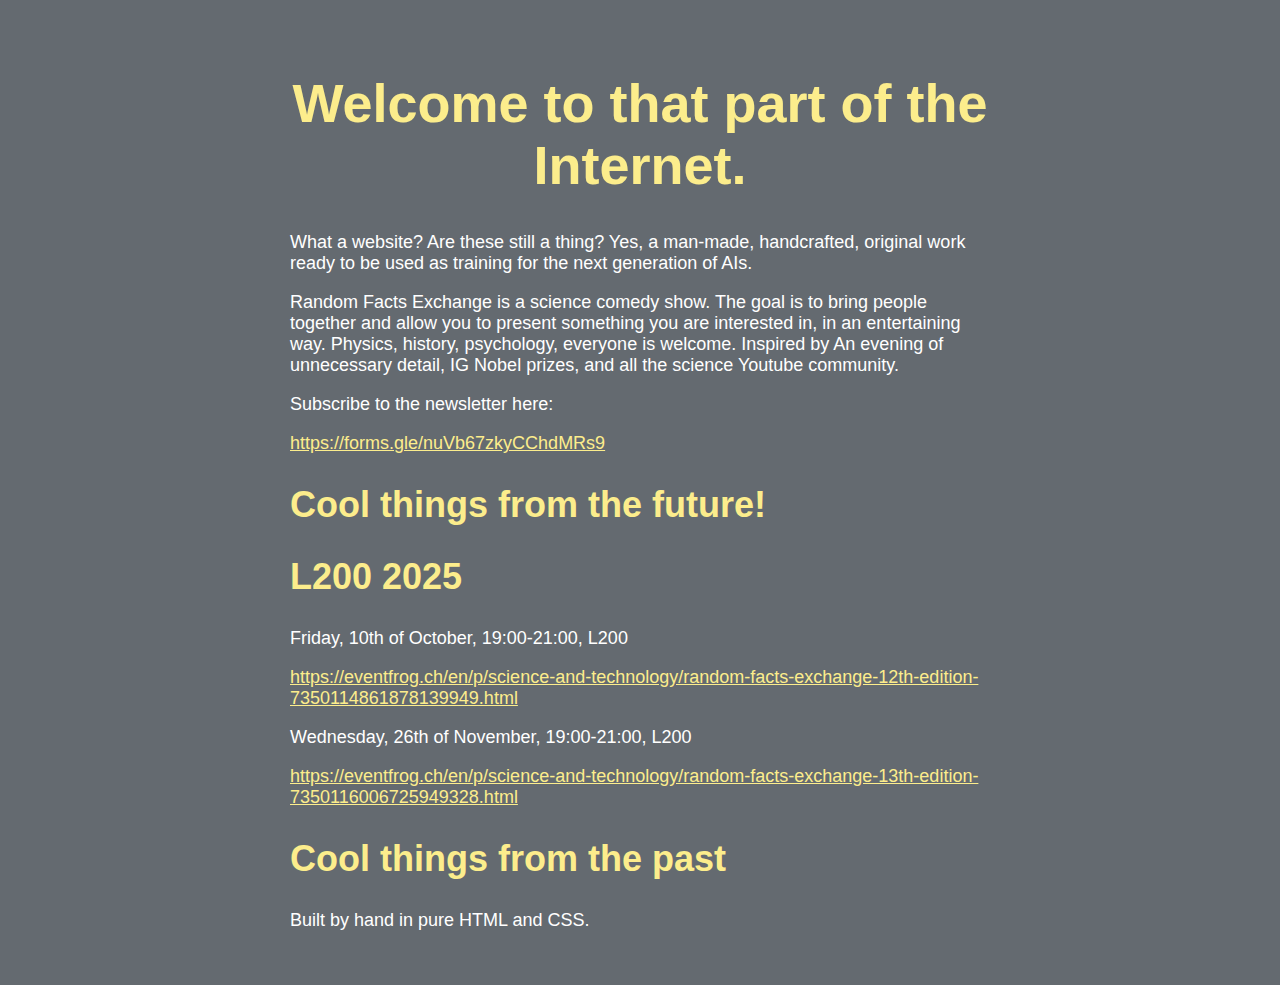
<file: index.html>
<!DOCTYPE html>
<html>
<head>
  <meta charset="UTF-8">
  <title>My Retro Site</title>
  <style>
    body {
      background-color: #646a70;
      font-family: sans-serif;
      font-size: 18px;
      max-width: 700px;
      margin: auto;
      padding: 2em;
    }
    h1 {
      color: #fced8c;
      font-size: 3em;
      text-align: center;
    }
    h2 {
      color: #fced8c;
      font-size: 2em;
    }
    p {
      color: white;
    }
    a {
      color: #fced8c;
    }
  </style>
</head>
<body>
  <h1>Welcome to that part of the Internet.</h1>
  <p>What a website? Are these still a thing? Yes, a man-made, handcrafted, original work ready to be used as training for the next generation of AIs.</p>
  <p>Random Facts Exchange is a science comedy show. The goal is to bring people together and allow you to present something you are interested in, in an entertaining way. Physics, history, psychology, everyone is welcome. Inspired by An evening of unnecessary detail, IG Nobel prizes, and all the science Youtube community.</p>
  
  <p>Subscribe to the newsletter here:</p>
  <a href="https://forms.gle/nuVb67zkyCChdMRs9">https://forms.gle/nuVb67zkyCChdMRs9</a>

  <h2>Cool things from the future!</h2>
  <h2>L200 2025</h2>
  <p>Friday, 10th of October, 19:00-21:00, L200 </p>
  <a href=https://eventfrog.ch/en/p/science-and-technology/random-facts-exchange-12th-edition-7350114861878139949.html>https://eventfrog.ch/en/p/science-and-technology/random-facts-exchange-12th-edition-7350114861878139949.html</a>
  <p>Wednesday, 26th of November, 19:00-21:00, L200</p>
  <a href=https://eventfrog.ch/en/p/science-and-technology/random-facts-exchange-13th-edition-7350116006725949328.html>https://eventfrog.ch/en/p/science-and-technology/random-facts-exchange-13th-edition-7350116006725949328.html</a>
  <h2>Cool things from the past</h2>
  
  <p>Built by hand in pure HTML and CSS.</p>

  <!-- uCounter.com Code Start  -->
  <div align="center"><script language="javascript" src="https://yo.ucounter.com/25/xndg/10/s/8/"></script><script language="javascript" src="https://ucounter.com/stat.js"></script></div>
  <!-- uCounter.com Code End -->
  
  <!-- JavaScript must go inside a <script> tag -->
  <script>
    async function loadEvents() {
      const res = await fetch('events.json?v=' + Date.now());
      const events = await res.json();
      console.log(events); // for now, just log the data
    }

    loadEvents();
  </script>

</body>
</html>
</file>
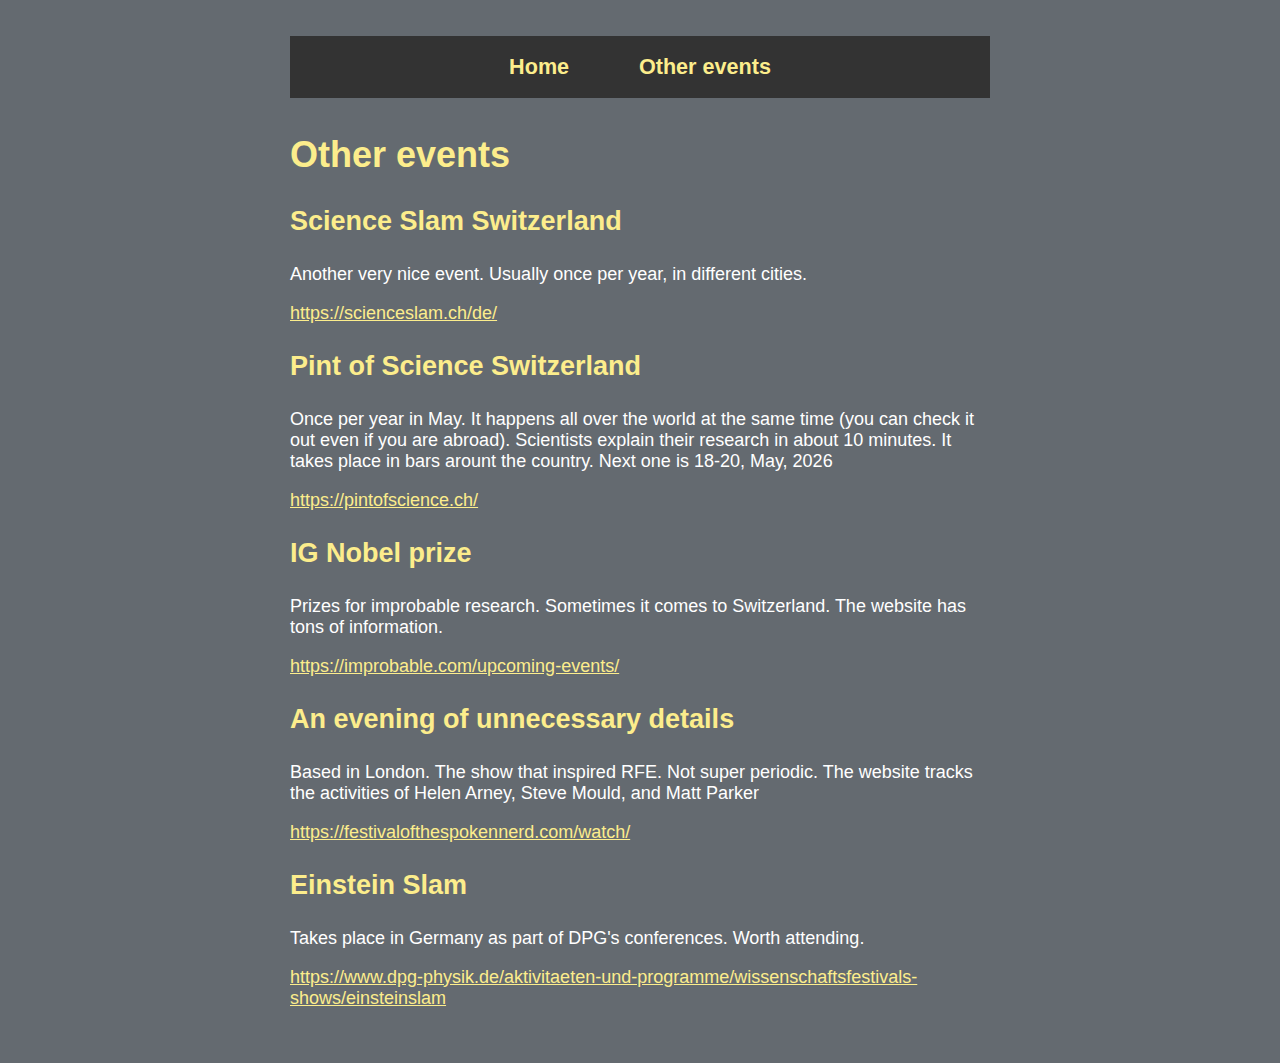
<file: other-events.html>
<!DOCTYPE html>
<html>

<head>
    <meta charset="UTF-8">
    <title>Other events</title>
    <link rel="stylesheet" href="style.css">
</head>

<body>
    <nav>
        <a href="index.html">Home</a>
        <a href="other-events.html">Other events</a>
    </nav>
    <h2>Other events</h2>
    <h3>Science Slam Switzerland</h3>
    <p>Another very nice event. Usually once per year, in different cities. </p>
    <p>
        <a href="https://scienceslam.ch/de/" target="_blank">https://scienceslam.ch/de/</a>
    </p>
    <h3>Pint of Science Switzerland</h3>
    <p>Once per year in May. It happens all over the world at the same time (you can check it out even if you are
        abroad). Scientists explain their research in about 10 minutes. It takes place in bars arount the country. Next
        one is 18-20, May, 2026</p>
    <p>
        <a href="https://pintofscience.ch/" target="_blank">https://pintofscience.ch/</a>
    </p>
    <h3>IG Nobel prize</h3>
    <p>Prizes for improbable research. Sometimes it comes to Switzerland. The website has tons of information.</p>
    <p>
        <a href="https://improbable.com/upcoming-events/" target="_blank">https://improbable.com/upcoming-events/</a>
    </p>

    <h3>An evening of unnecessary details</h3>
    <p>Based in London. The show that inspired RFE. Not super periodic. The website tracks the activities of Helen
        Arney,
        Steve Mould, and Matt Parker</p>
    <p>
        <a href="https://festivalofthespokennerd.com/watch/"
            target="_blank">https://festivalofthespokennerd.com/watch/</a>
    </p>

    <h3>Einstein Slam</h3>
    <p>Takes place in Germany as part of DPG's conferences. Worth attending.</p>
    <p>
        <a href="https://www.dpg-physik.de/aktivitaeten-und-programme/wissenschaftsfestivals-shows/einsteinslam"
            target="_blank">https://www.dpg-physik.de/aktivitaeten-und-programme/wissenschaftsfestivals-shows/einsteinslam</a>
    </p>
</body>

</html>
</file>
<file: style.css>
body {
  background-color: #646a70;
  font-family: sans-serif;
  font-size: 18px;
  max-width: 700px;
  margin: auto;
  padding: 2em;
}
h1 {
  color: #fced8c;
  font-size: 3em;
  text-align: center;
}
h2 {
  color: #fced8c;
  font-size: 2em;
}
h3 {
  color: #fced8c;
  font-size: 1.5em;
}
h4 {
  color: white;
  font-size: 0.7em;
  font-style: italic;
}
p {
  color: white;
}
a {
  color: #fced8c;
}
nav {
  background-color: #333;
  padding: 1em 0;
  margin-bottom: 2em;
  text-align: center;
}
nav a {
  color: #fced8c;
  text-decoration: none;
  margin: 0 1.5em;
  font-size: 1.2em;
  font-weight: bold;
  transition: color 0.2s;
}
nav a:hover {
  color: #fff;
}
</file>
